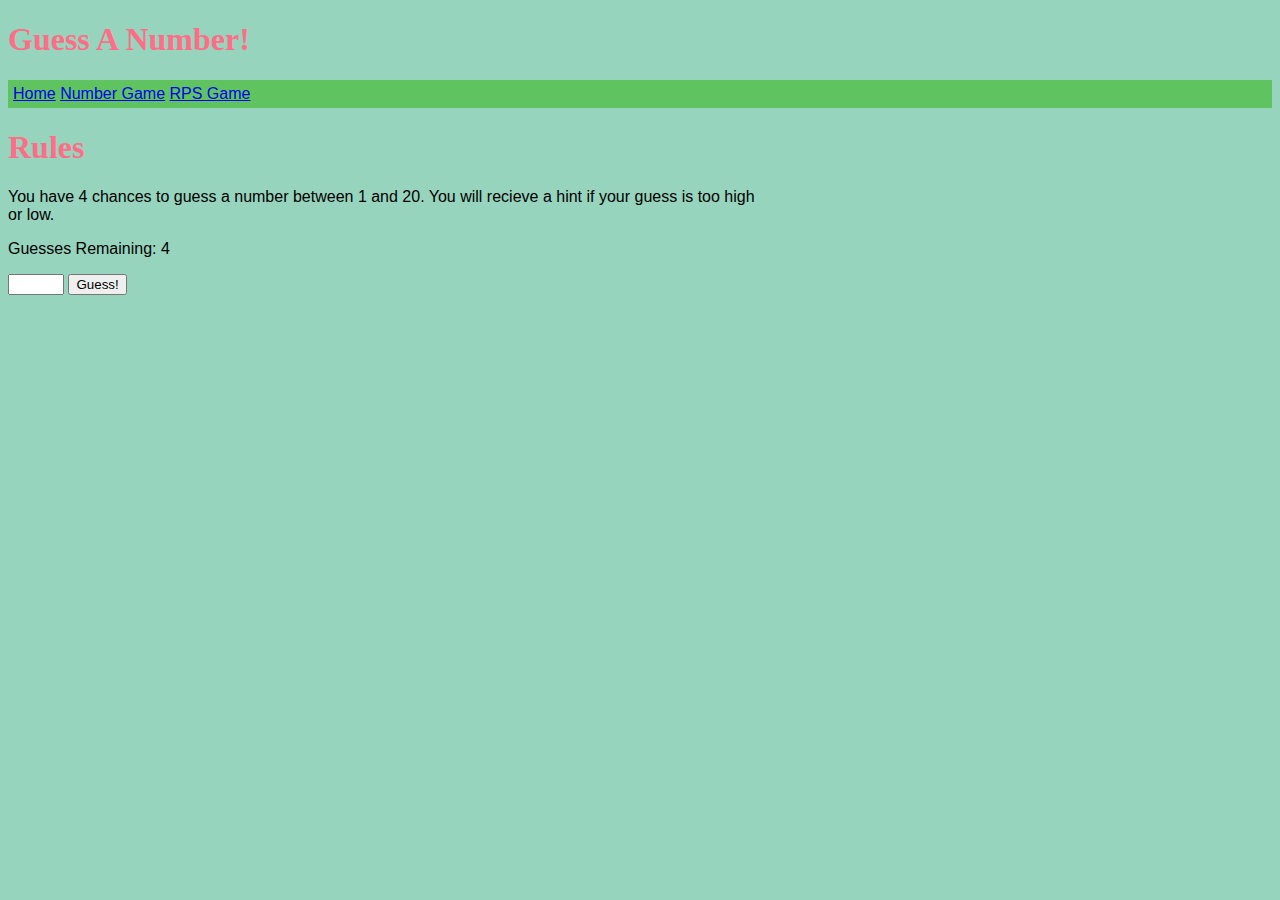
<file: guess.html>
<!DOCTYPE html>
<html lang="en">
<head>
    <meta charset="UTF-8">
    <meta name="viewport" content="width=device-width, initial-scale=1.0">
    <meta http-equiv="X-UA-Compatible" content="ie=edge">

    <title>Number Guessing Game</title>
    <link rel="stylesheet" type="text/css" href="./src/main.css">
    <link rel="stylesheet" type="text/css" href="./src/guess.css">
</head>
<body>
    <header>
        <h1>Guess A Number!</h1>

        <nav>
            <a href="./">Home</a>
            <a href="guess.html">Number Game</a>
            <a href="rock.html">RPS Game</a>
        </nav>
    </header>

    <section>
        <h1>Rules</h1>

        <p>
            You have 4 chances to guess a number between 1 and 20.
            You will recieve a hint if your guess is too high or low.
        </p>
    </section>

    <section>
        <p>
            Guesses Remaining: <span id="guesses">4</span>
        </p>
            <input id="number" type="number" name="number" min="1" max="20">

            <button id="guess-button">Guess!</button>
        <p>
            <span id="too-high-low"></span>
        </p>
    </section>

    <section>    
        <p>
            <span id="win-or-loss"></span>
        </p> 

        <p>
            <img id="win-image" class="hidden" src="./assets/win.jpg">
        </p>

        <p>
            <img id="loss-image" class="hidden" src="./assets/lose.jpg">
        </p>
    </section>

    <script type="module" src="src/guess.js"></script>
</body>
</html>
</file>
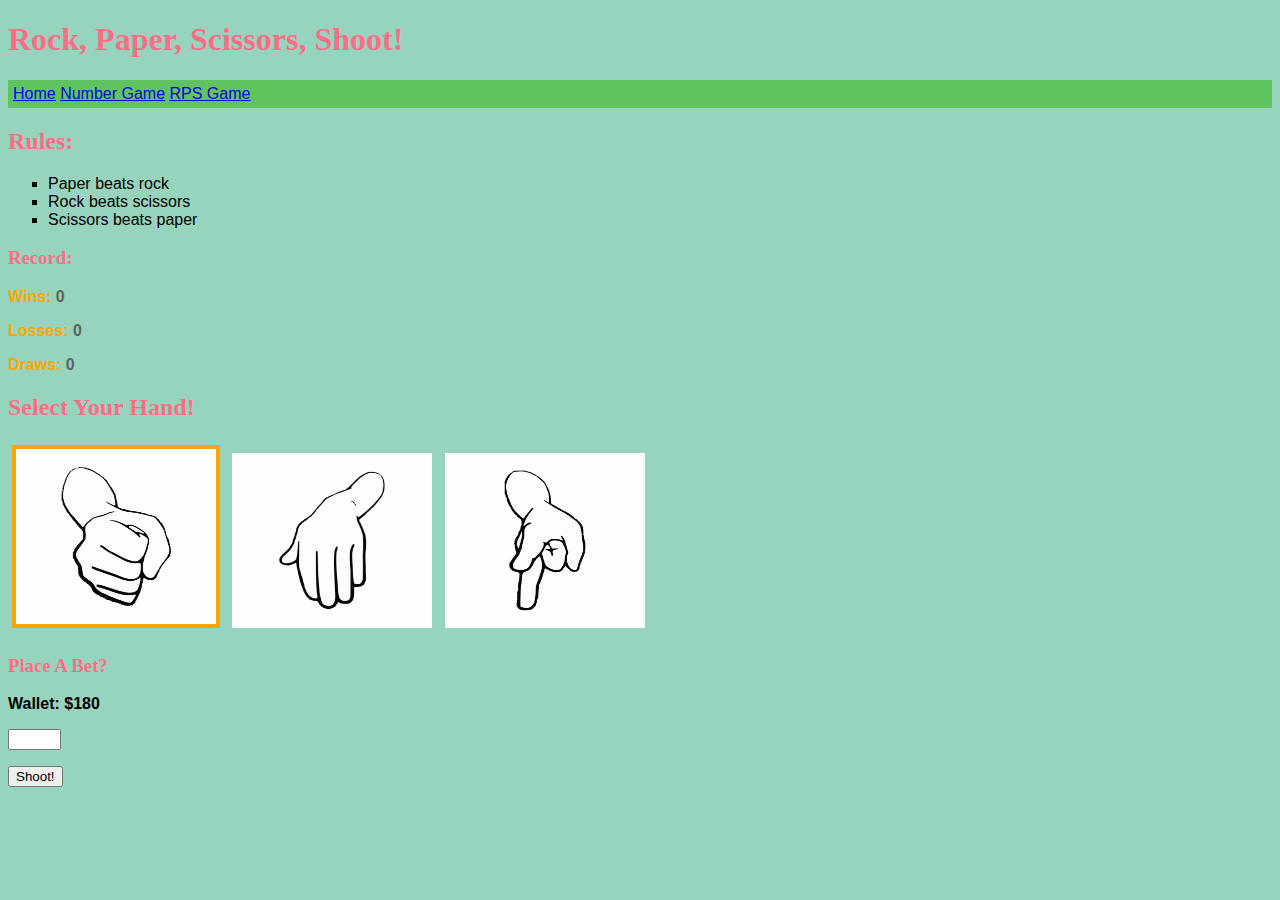
<file: rock.html>
<!DOCTYPE html>
<html lang="en">
    <head>
        <meta charset="UTF-8">
        <meta name="viewport" content="width=device-width, initial-scale=1.0">
        <meta http-equiv="X-UA-Compatible" content="ie=edge">

        <title>Rock Paper Scissors Game</title>
        <link rel="stylesheet" type="text/css" href="./src/main.css">
        <link rel="stylesheet" type="text/css" href="./src/rock.css">
    </head>
    <body>
        <header>
            <h1>Rock, Paper, Scissors, Shoot!</h1>

            <nav>
                <a href="./">Home</a>
                <a href="guess.html">Number Game</a>
                <a href="rock.html">RPS Game</a>
            </nav>
        </header>

        <section>
            <h2>Rules:</h2>

            <ul>
                <li>Paper beats rock</li>
                <li>Rock beats scissors</li>
                <li>Scissors beats paper</li>
            </ul>
        </section>

        <section>
            <h3>Record:</h3>

            <p>
                <span class="record">Wins: <span id="win-count">0</span></span>
            </p>

            <p>
                <span class="record">Losses: <span id="loss-count">0</span></span>
            </p>

            <p>
                <span class="record">Draws: <span id="draw-count">0</span></span>
            </p>
        </section>

        <section>
            <h2>Select Your Hand!</h2>

            <label>
                <input class="invisible" type="radio" name="hand" value="rock"
                    checked>
                <img class="hand-image" src="assets/rock.jpg">
            </label>

            <label>
                <input class="invisible" type="radio" name="hand" value="paper">
                <img class="hand-image" src="assets/paper.jpg">
            </label>

            <label>
                <input class="invisible" type="radio" name="hand"
                    value="scissors">
                <img class="hand-image" src="assets/scissors.jpg">
            </label>
        </section>

        <section>
            <h3>Place A Bet?</h3>

            <p>
                <span>Wallet: $<span id="money">180</span></span>
            </p>

            <label>
                <input id="number" type="number" name="number" min="1"
                    max="180">
            </label>

            <p>
                <button id="button">Shoot!</button>
            </p>

            <p>
                <span id="message"></span>
            </p>

            <p>
                <img id="hand-image" class="invisible" src="assets/rock.jpg">
            </p>
        </section>

        <script type="module" src="src/rock.js"></script>
    </body>
</html>
</file>
<file: src/main.css>
h1, h2,
h3 {
    font-family: Georgia;
    color: #ff6e86;
}

body {
    font-family: Arial;
    font-size: 16px;
    background-color: #97d4be;
}

img {
    height: 200px;
    width: 350px;
}

p {
    width: 750px;
}

nav {
    background-color: #5fc45f;
    margin: 10px 0;
    padding: 5px;
    max-width: 100%;
}

li {
    list-style: square;
}

button {
    cursor: pointer;
}
</file>
<file: src/guess.css>
.hidden {
    display: none;
}

img {
    width: 200px;
}
</file>
<file: src/rock.css>
img {
    width: 200px;
    height: 175px;
    margin: 4px;
}

#number{
    width: 45px;
}

label {
    cursor: pointer;
    
}

input:checked + .hand-image{
    border: 4px solid orange;
}

.invisible {
    display: none;
}

span {
    font-weight: bold;
}

.record {
    color: orange;
}

#win-count, #loss-count,
#draw-count {
    color: rgb(97, 97, 97);
}

#message {
    font-weight: normal;
}
</file>
